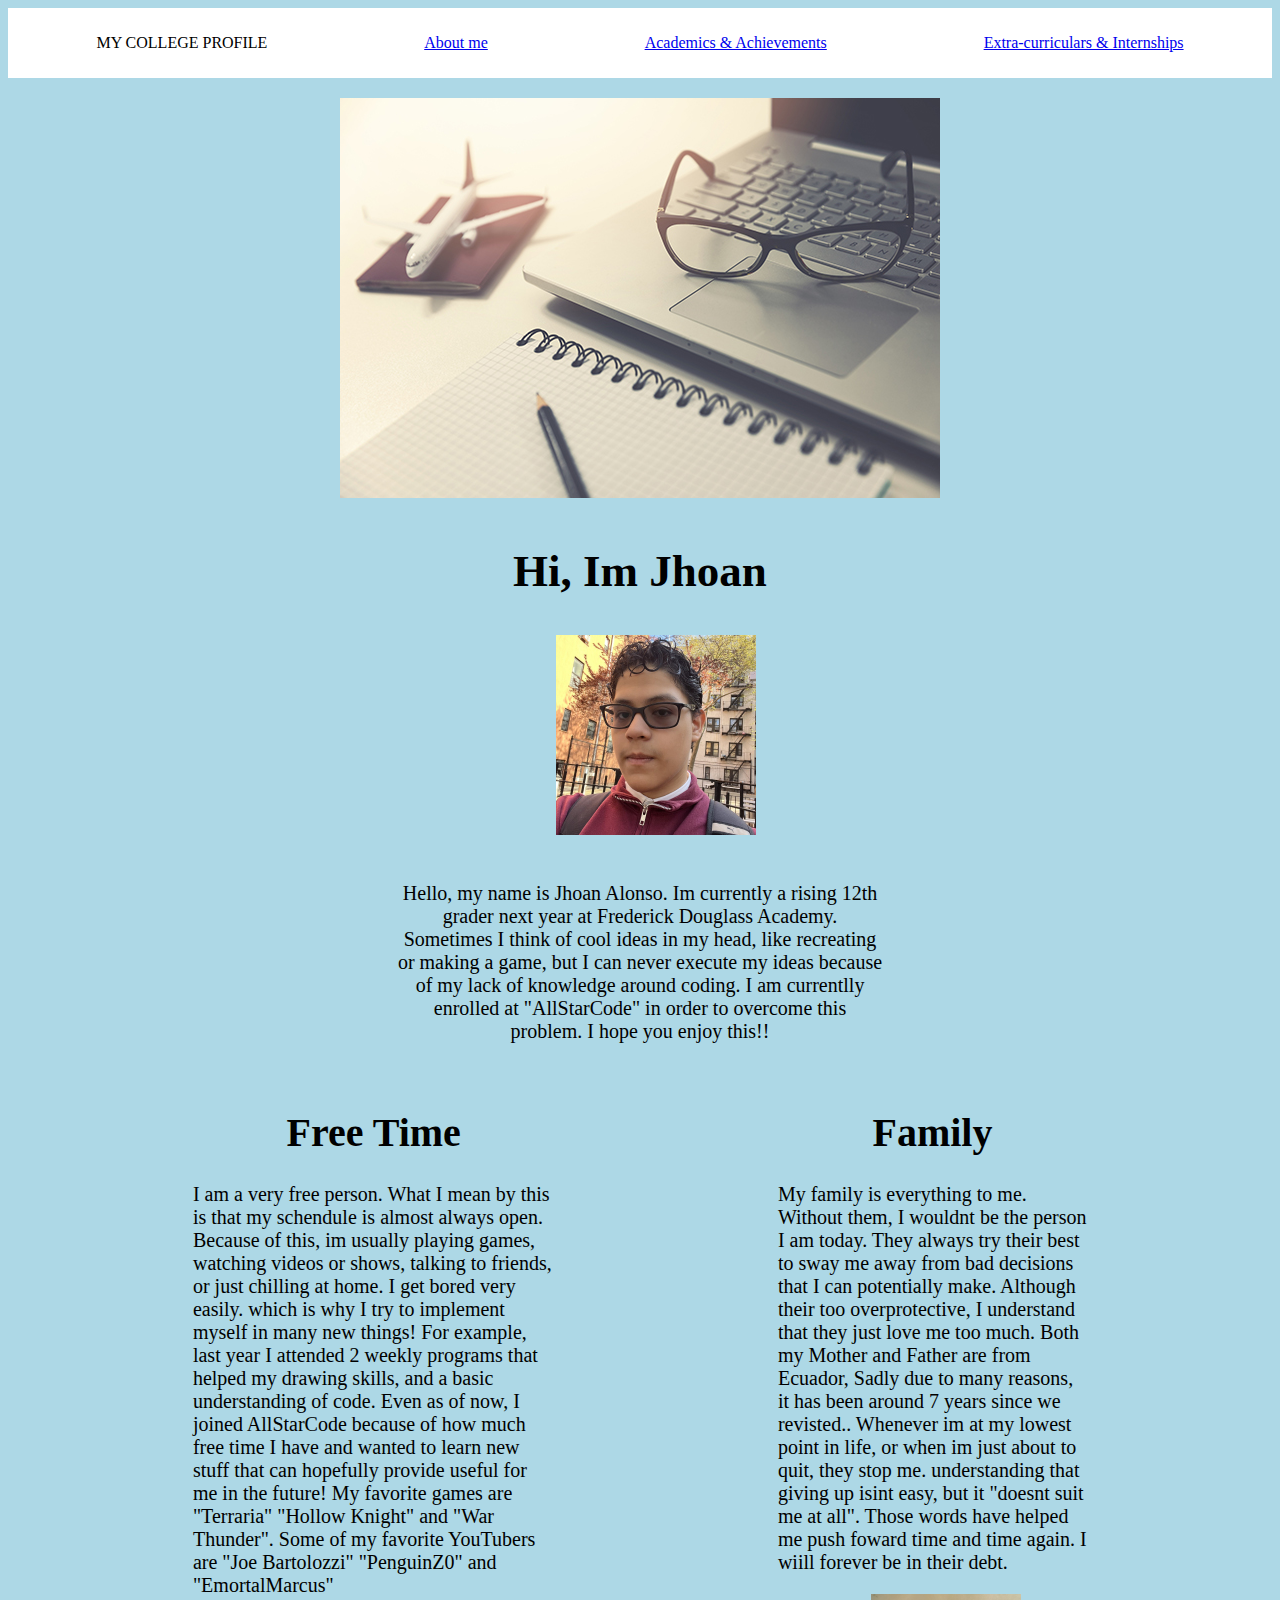
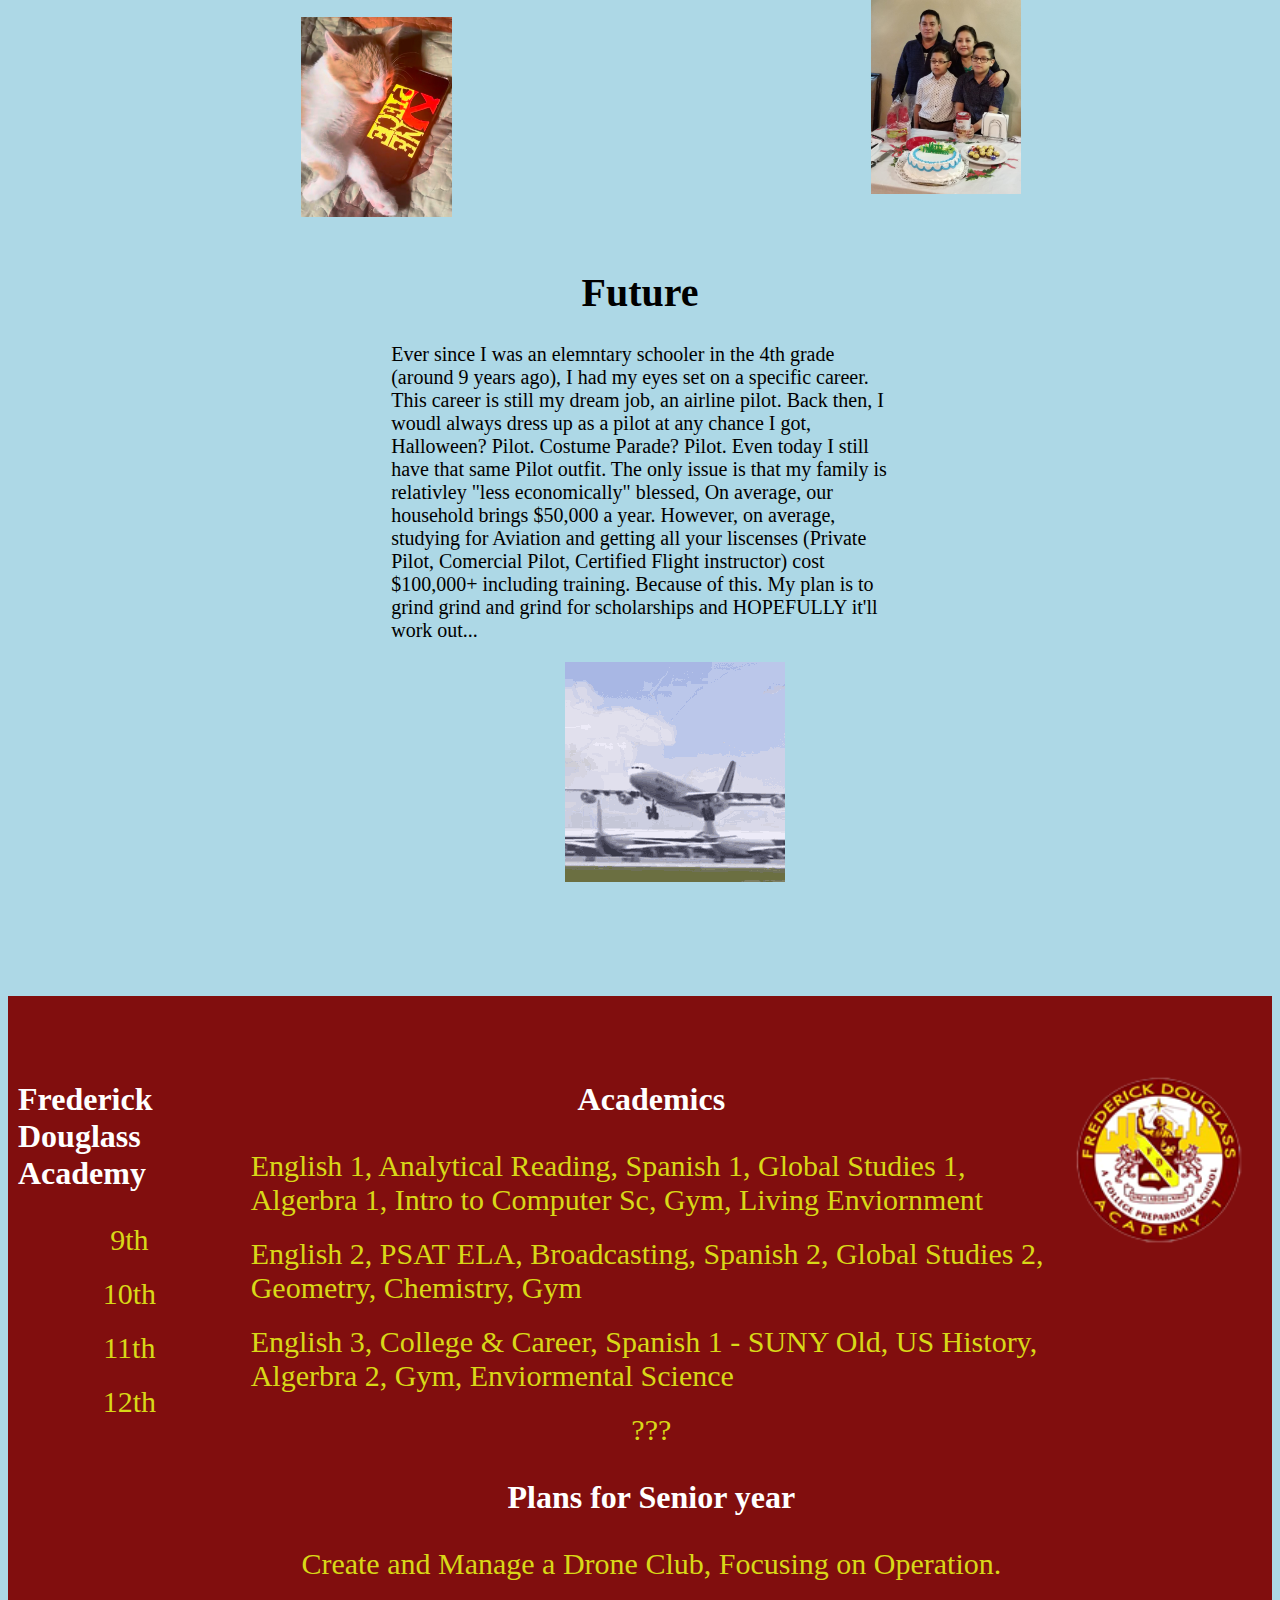
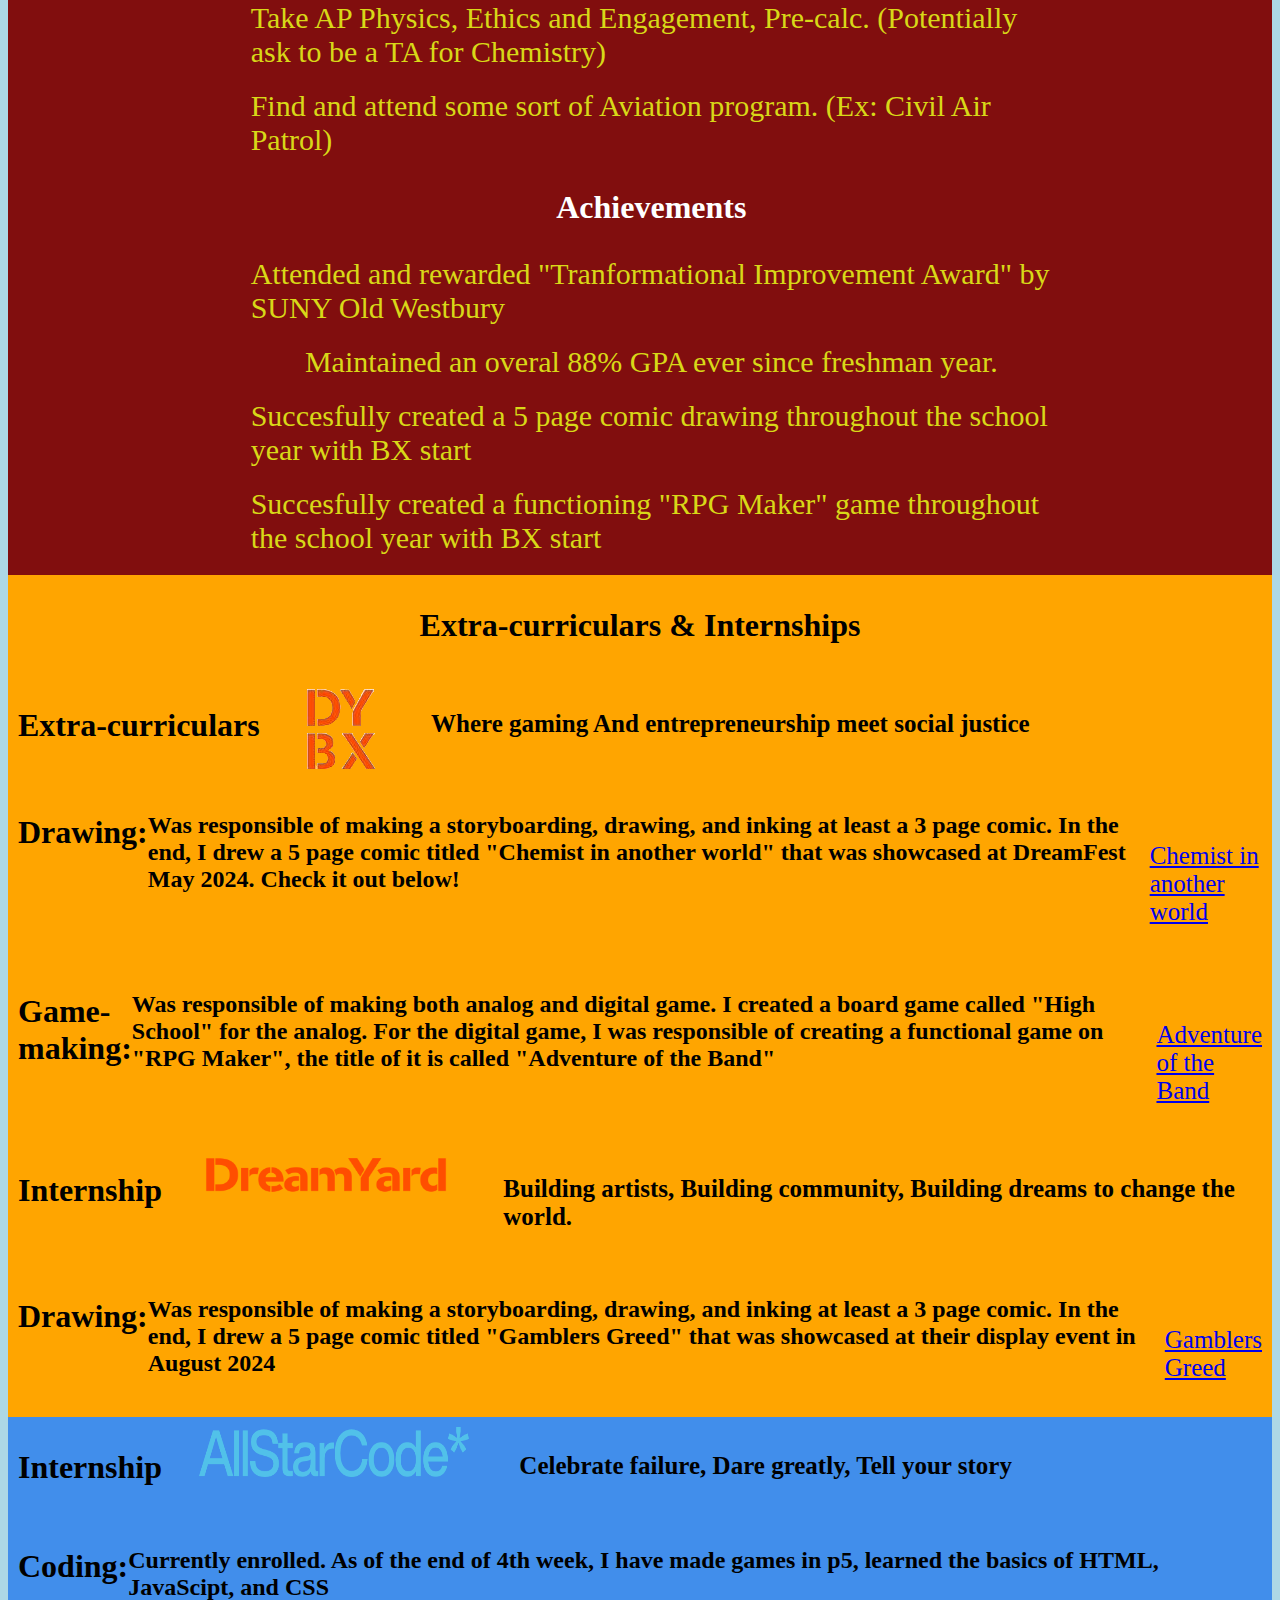
<file: personal_site_attempt/index.html>
<!DOCTYPE html>
<html lang="en">

<head>
    <meta charset="UTF-8">
    <meta name="viewport" content="width=device-width, initial-scale=1.0">
    <title>My personal website</title>
    <link rel="stylesheet" href="style.css">
    <script defer src="script.js"></script>
</head>

<body>
    <nav>
        <p id="college">
            MY COLLEGE PROFILE
        </p>

        <div id="GUI" class="item">

            <p>
                <a href="#about_me">About me</a>
            </p>
        </div>
        <div id="GUI" class="item">
            <p>
                <a href="#Academics">Academics & Achievements</a>
                
            </p>
        </div>
        <div id="GUI" class="item">

            <p>
                <a href="#Extra-curriculars_header">Extra-curriculars & Internships</a>
            </p>
        </div>
    </nav>

    <div id="startImage"><img id="front" src="front.jpeg"></div>

    <nav id="Hi">

        <div id="itsame">
            <h2>
                Hi, Im Jhoan
            </h2>
            <div>
                <img id="Canelo" src="me.jfif">
            </div>

        </div>


    </nav>
    <nav id="about_me">
        <div id="about_me_description">
            <p class="fontSize">
                Hello, my name is Jhoan Alonso. Im currently a rising 12th grader next year at Frederick Douglass
                Academy. Sometimes I think of cool ideas in my head, like recreating or making a game, but I can never
                execute my ideas because of my lack of knowledge around coding. I am currentlly enrolled at
                "AllStarCode" in order to overcome this problem. I hope you enjoy this!!
            </p>
        </div>
    </nav>
    <nav id="freetime_and_family">
        <div id="freetime_description">
            <h1>Free Time</h1>
            <p class="fontSize">
                I am a very free person. What I mean by this is that my schendule is almost always open. Because of
                this, im usually playing games, watching videos or shows, talking to friends, or just chilling at home.
                I get bored very easily. which is why I try to implement myself in many new things! For example, last
                year I attended 2 weekly programs that helped my drawing skills, and a basic understanding of code. Even
                as of now, I joined AllStarCode because of how much free time I have and wanted to learn new stuff that
                can hopefully provide useful for me in the future! My favorite games are "Terraria" "Hollow Knight" and
                "War Thunder". Some of my favorite YouTubers are "Joe Bartolozzi" "PenguinZ0" and "EmortalMarcus"
            </p>
            <img id="about_me_photos" src="watching.png">
        </div>
        <div id="family_description">
            <h1>Family</h1>
            <p class="fontSize">
                My family is everything to me. Without them, I wouldnt be the person I am today. They always try their
                best to sway me away from bad decisions that I can potentially make. Although their too overprotective,
                I understand that they just love me too much. Both my Mother and Father are from Ecuador, Sadly due to
                many reasons, it has been around 7 years since we revisted.. Whenever im at my lowest point in life, or
                when im just about to quit, they stop me. understanding that giving up isint easy, but it "doesnt suit
                me at all". Those words have helped me push foward time and time again. I wiill forever be in their
                debt.
            </p>
            <img id="about_me_photos" src="family.jpg">
        </div>
    </nav>
    <nav id="Future">
        <div id="Future_description">
            <h1>Future</h1>
            <p class="fontSize">
                Ever since I was an elemntary schooler in the 4th grade (around 9 years ago), I had my eyes set on a
                specific career. This career is still my dream job, an airline pilot. Back then, I woudl always dress up
                as a pilot at any chance I got, Halloween? Pilot. Costume Parade? Pilot. Even today I still have that
                same Pilot outfit. The only issue is that my family is relativley "less economically" blessed, On
                average, our household brings $50,000 a year. However, on average, studying for Aviation and getting all
                your liscenses (Private Pilot, Comercial Pilot, Certified Flight instructor) cost $100,000+ including
                training. Because of this. My plan is to grind grind and grind for scholarships and HOPEFULLY it'll work
                out...
            </p>
            <img id="future_photo" src="airplane-dancing.gif">
        </div>
    </nav>
    <nav id="Academics">
        <div id="School_name">
            <h1 id="Heading_for_academics">Frederick Douglass Academy</h1>
            <li>
                9th
            </li>
            <li>
                10th
            </li>
            <li>
                11th
            </li>
            <li>
                12th
            </li>

        </div>
        <div id="Academic_header">
            <h1 id="Heading_for_academics">Academics</h1>
            <li>
                English 1, Analytical Reading, Spanish 1, Global Studies 1, Algerbra 1, Intro to Computer Sc, Gym,
                Living Enviornment
            </li>
            <li>
                English 2, PSAT ELA, Broadcasting, Spanish 2, Global Studies 2, Geometry, Chemistry, Gym
            </li>
            <li>
                English 3, College & Career, Spanish 1 - SUNY Old, US History, Algerbra 2, Gym, Enviormental Science
            </li>
            <li>
                ???
            </li>
            <div>
                <h1 id="Heading_for_academics">Plans for Senior year</h1>
                <li>Create and Manage a Drone Club, Focusing on Operation.</li>
                <li>Take AP Physics, Ethics and Engagement, Pre-calc. (Potentially ask to be a TA for Chemistry) </li>
                <li>Find and attend some sort of Aviation program. (Ex: Civil Air Patrol)</li>

            </div>

            <div>
                <h1 id="Heading_for_academics">Achievements</h1>
                <li>Attended and rewarded "Tranformational Improvement Award" by SUNY Old Westbury</li>
                <li>Maintained an overal 88% GPA ever since freshman year.</li>
                <li>Succesfully created a 5 page comic drawing throughout the school year with BX start</li>
                <li>Succesfully created a functioning "RPG Maker" game throughout the school year with BX start</li>
            </div>
        </div>
        <img id="FDA" src="FDA.png">
    </nav>
    <nav id="Extra-curriculars_header">
        <h1>Extra-curriculars & Internships</h1>
    </nav>

    <nav id="Extra-curriculars1">
        <h1>Extra-curriculars</h1>
        <img id="DYlogo7" src="BX.png">
        <h3 id="quote">Where gaming And entrepreneurship meet social justice</h3>
    </nav>
    <nav id="Extra-curriculars1">
        <h1>Drawing:</h1>
        <h2 id="Extacurricular_description">Was responsible of making a storyboarding, drawing, and inking at least a 3
            page comic. In the end, I drew a 5 page comic titled "Chemist in another world" that was showcased at
            DreamFest May 2024. Check it out below! </h2>
        <p id="anyLink"><a href="chemistPage.html">Chemist in another world</a></p>
    </nav>
    <nav id="Extra-curriculars1">
        <h1>Game-making:</h1>
        <h2 id="Extacurricular_description1">Was responsible of making both analog and digital game. I created a board
            game called "High School" for the analog. For the digital game, I was responsible of creating a functional
            game on "RPG Maker", the title of it is called "Adventure of the Band"</h2>
        <br><br>
        <p id='anyLink'><a href="https://ignited123.itch.io/adventure-of-the-band-wip">Adventure of the Band</a></p>

    </nav>
    <nav id="Extra-curriculars1">
        <h1>Internship</h1>
        <img id="images" src="dreamyard_logo.png">
        <h3 id="quote">Building artists, Building community, Building dreams to change the world.</h3>
    </nav>
    <nav id="Extra-curriculars1">
        <h1>Drawing: </h1>
        <h2 id="Extacurricular_description">Was responsible of making a storyboarding, drawing, and inking at least a 3
            page comic. In the end, I drew a 5 page comic titled "Gamblers Greed" that was showcased at their display
            event in August 2024</h2>
        <div id="pls"><p id="anyLink"><a href="gambler.html">Gamblers Greed</a></p></div>
    </nav>
    <nav id="Extacurricular_description2">
        <h1>Internship</h1>
        <img id="images" src="ASC.png">
        <h3 id="quote">Celebrate failure, Dare greatly, Tell your story</h3>
    </nav>
    </nav>
    <nav id="Extacurricular_description2">
        <h1>Coding:</h1>
        <h2>Currently enrolled. As of the end of 4th week, I have made games in p5, learned the basics of HTML,
            JavaScipt, and CSS </h2>
    </nav>
</body>

</html>
</file>
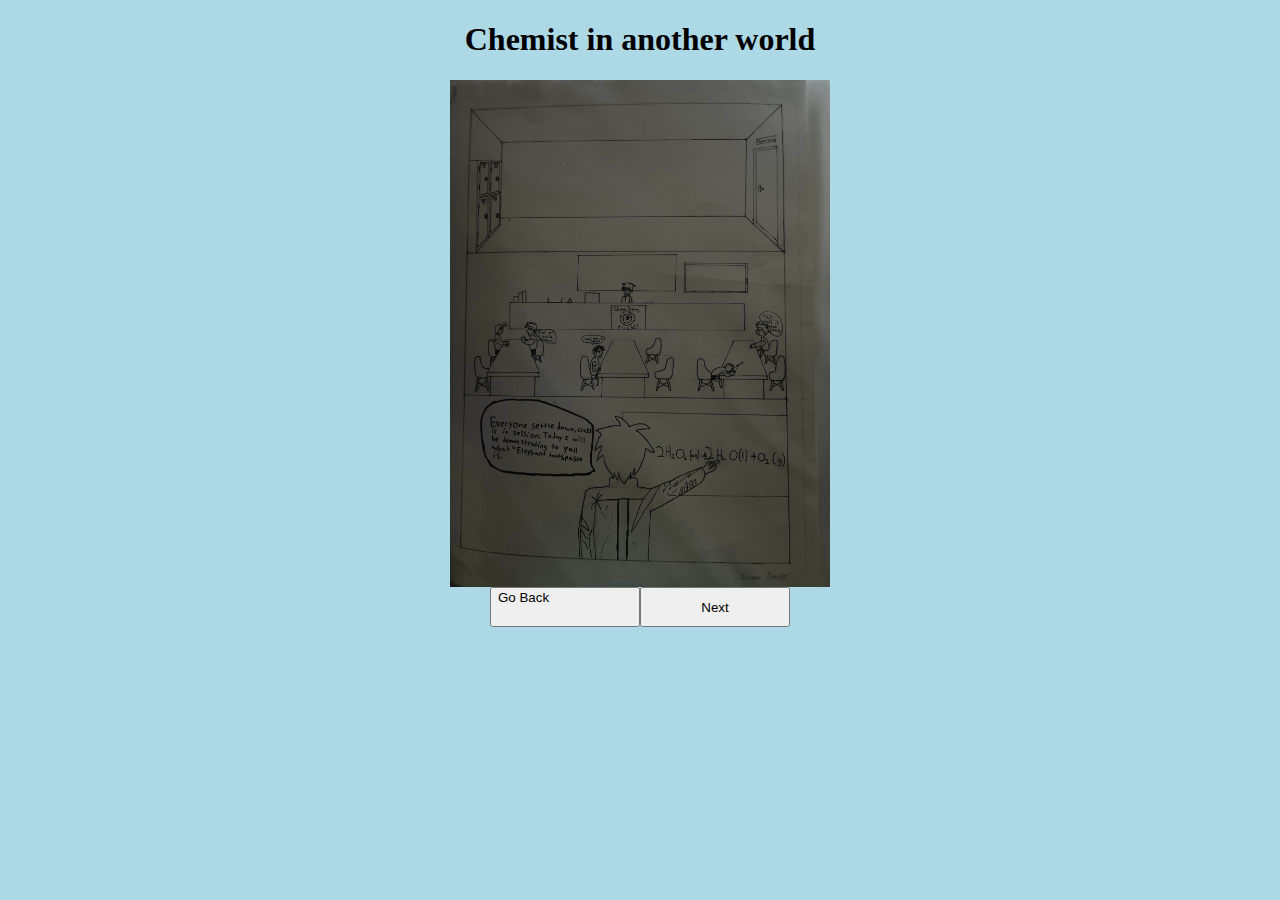
<file: personal_site_attempt/chemistPage.html>
<!DOCTYPE html>
<html lang="en">
    
<head>
    <meta charset="UTF-8">
    <meta name="viewport" content="width=device-width, initial-scale=1.0">
    <title>Chemist in another world</title>
    <link rel="stylesheet" href="chemist.css">
    <script defer src="chemist.js"></script>
</head>
<body>
    <h1>Chemist in another world</h1>
    <div id="imgDiv">
        <img id="page1" src="chemistPage1.jpg">
        <img id="page2" src="chemistPage2.jpg">
        <img id="page3" src="chemistPage3.jpg">
        <img id="page4" src="chemistPage4.jpg">
        <img id="page5" src="chemistPage5.jpg">
    </div>
    <div id="buttonDiv">
        <button id="previous">Go Back</button>
        <button id="next">Next</button>
    </div>

</body>
</html>
</file>
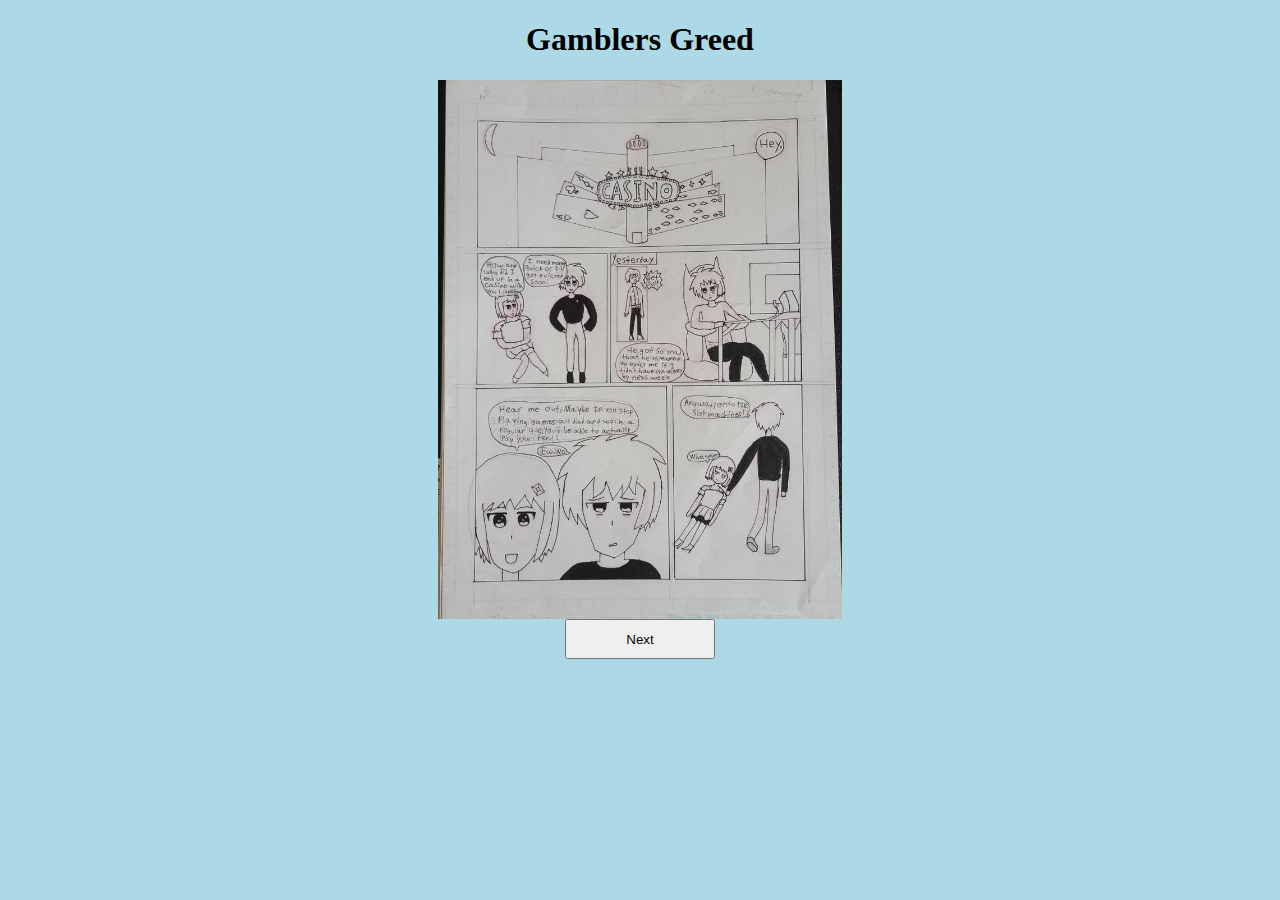
<file: personal_site_attempt/gambler.html>
<!DOCTYPE html>
<html lang="en">
    
<head>
    <meta charset="UTF-8">
    <meta name="viewport" content="width=device-width, initial-scale=1.0">
    <title>Gamblers Greed</title>
    <link rel="stylesheet" href="gambler.css">
    <script defer src="gambler.js"></script>
</head>
<body>
    <h1>Gamblers Greed</h1>
    <div id="imgDiv">
        <img id="page1" src="gamblingPage1.jpg">
        <img id="page2" src="gamblingPage2.jpg">
        <img id="page3" src="gamblingPage3.jpg">
        <img id="page4" src="gamblingPage4.jpg">
        <img id="page5" src="gamblingPage5.jpg">
    </div>
    <div id="buttonDiv">
        <button id="previous">Go Back</button>
        <button id="next">Next</button>
    </div>

</body>
</html>
</file>
<file: personal_site_attempt/style.css>
body {
    background-color: lightblue;
}



nav {
    display: flex;
    background-color: white;
    padding: 10px;
    justify-content: space-around;
}

#Hi {
    background-color: lightblue;
    display: flex;
    justify-content: center;
}

#GUI {
   color: black; 
}

#startImage {
    margin-top: 20px;
    display: flex;
    justify-content: center;
}

#itsame {
    font-size: 30px;
}

#Canelo {
    height: 200px;
    margin-left: 17%;

}

#about_me {
    background-color: lightblue;
    margin-left: 30%;
    margin-right: 30%;
    display: flex;
    justify-content: center;
}

#about_me_description {
font-size: 20px;
display: flex;
text-align: center;
}

.fontSize{
    display: flex;
    justify-content: center;

}

#freetime_and_family {
background-color: lightblue;
margin-left: 5%;
margin-right: 5%;
display: flex;
justify-content: space-around;
}

#freetime_description {
    font-size: 20px;
    margin-left: 10%;
    margin-right: 10%;
}

#family_description {
    font-size: 20px;
    margin-left: 10%;
    margin-right: 10%;

}

#about_me_photos{
    height: 200px;
    margin-left: 30%;
    
}

#Future {
    background-color: lightblue;
    display: flex;
}

h1 {
display: flex;
justify-content: center;
}

h2 {
    display: flex;
    justify-content: center;
}

#Future_description {
    font-size: 20px;
    margin-left: 30%;
    margin-right: 30%;
}

#future_photo {
    margin-left: 35%;
    padding-bottom: 20%;
}

#Academics {
    font-size: 20;
    background-color: rgb(129, 14, 14);
    padding-top: 5%;

}

#FDA {
    width: 200px;
    height: 200px;
    
}

li {
    color: rgb(216, 216, 24);
    display: flex;
    padding: 10px;
    justify-content: center;
    font-size: 30px;
}

#Heading_for_academics {
    color: white;
}

#Extra-curriculars{
    background-color: lightblue;
    display: flex;
    justify-content: flex-start;
}

#Extra-curriculars1{
    background-color: orange;
    display: flex;
    justify-content: flex-start;
}

#DYlogo7{
    margin-left: 3%;
}
#images {
    margin-left: 3%;
    width: 270px;
    height: 50px;
}

#Extra-curriculars_header{
    background-color: orange;
}

#Extacurricular_description2{
    background-color: rgb(65, 142, 235);
    display: flex;
    justify-content: flex-start;
}

#quote {
    padding-left: 50px;
    font-size: 25px;
}

#anyLink {
    font-size: 25px;
    margin-top: 2em;
}
</file>
<file: personal_site_attempt/chemist.css>
body{
background-color: lightblue;
}

h1{
    display: flex;
    justify-content: center;
}

button{
    width: 150px;
    height: 40px;
    display: flex;
    flex-direction: row;
}

#imgDiv{
    display: flex;
    justify-content: center;
}

img{
    width: 30%;
}

#buttonDiv{
    display: flex;
    justify-content: center;
    
}

#next{
    display: flex;
    justify-content: center;
    align-items: center;
}
</file>
<file: personal_site_attempt/gambler.css>
body{
background-color: lightblue;
}

h1{
    display: flex;
    justify-content: center;
}

button{
    width: 150px;
    height: 40px;
    display: flex;
    flex-direction: row;
}

#imgDiv{
    display: flex;
    justify-content: center;
}

img{
    width: 32%;
}

#buttonDiv{
    display: flex;
    justify-content: center;
    
}

#next {
    display: flex;
    justify-content: center;
    align-items: center;
}
</file>
